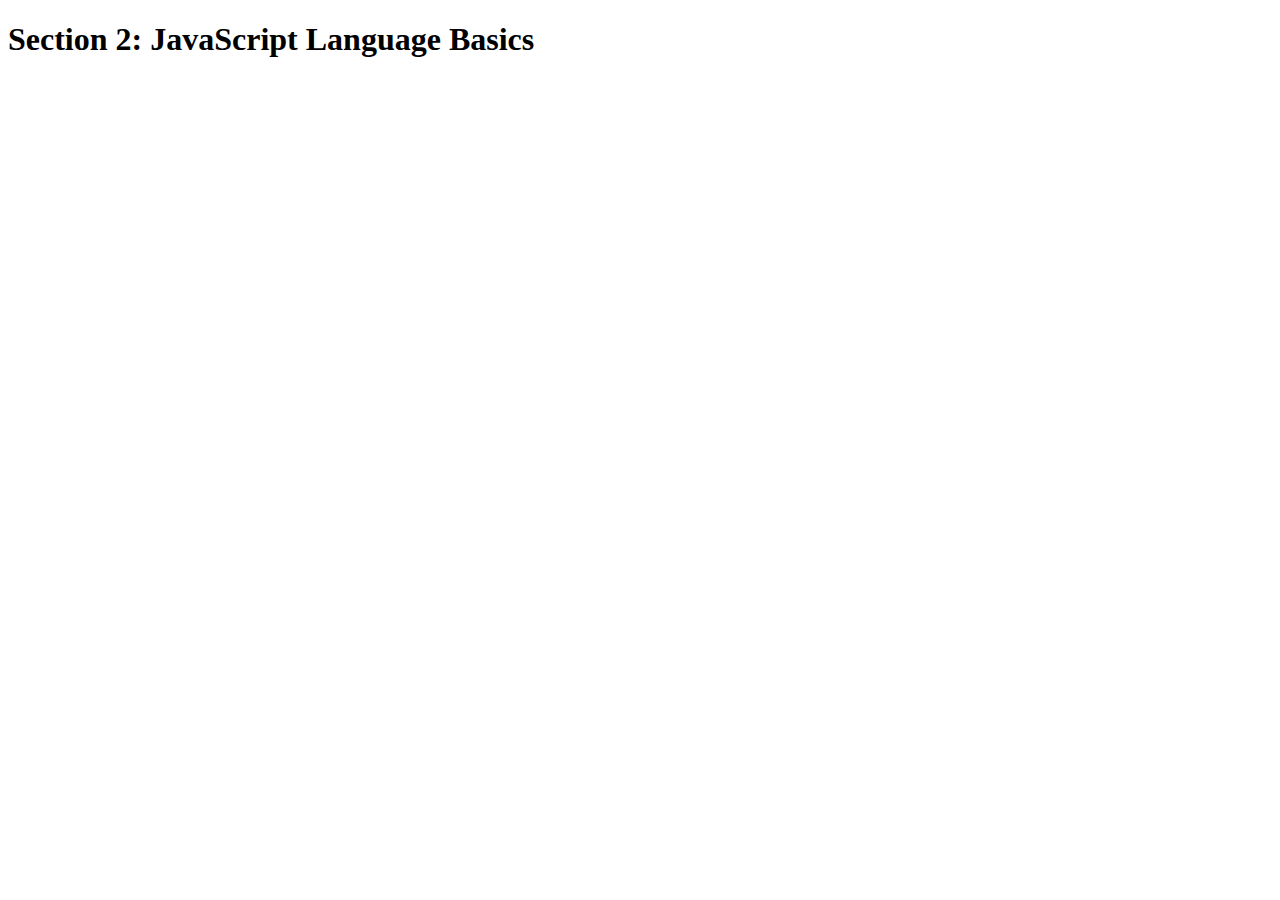
<file: 2-JS-basics/starter/index.html>
<!DOCTYPE html>
<html lang="en">
    <head>
        <meta charset="UTF-8">
        <title>Section 2: JavaScript Language Basics</title>
    </head>

    <body>
        <h1>Section 2: JavaScript Language Basics</h1>
    </body>

    <script type="text/javascript" src="script.js">

    </script>
</html>
</file>
